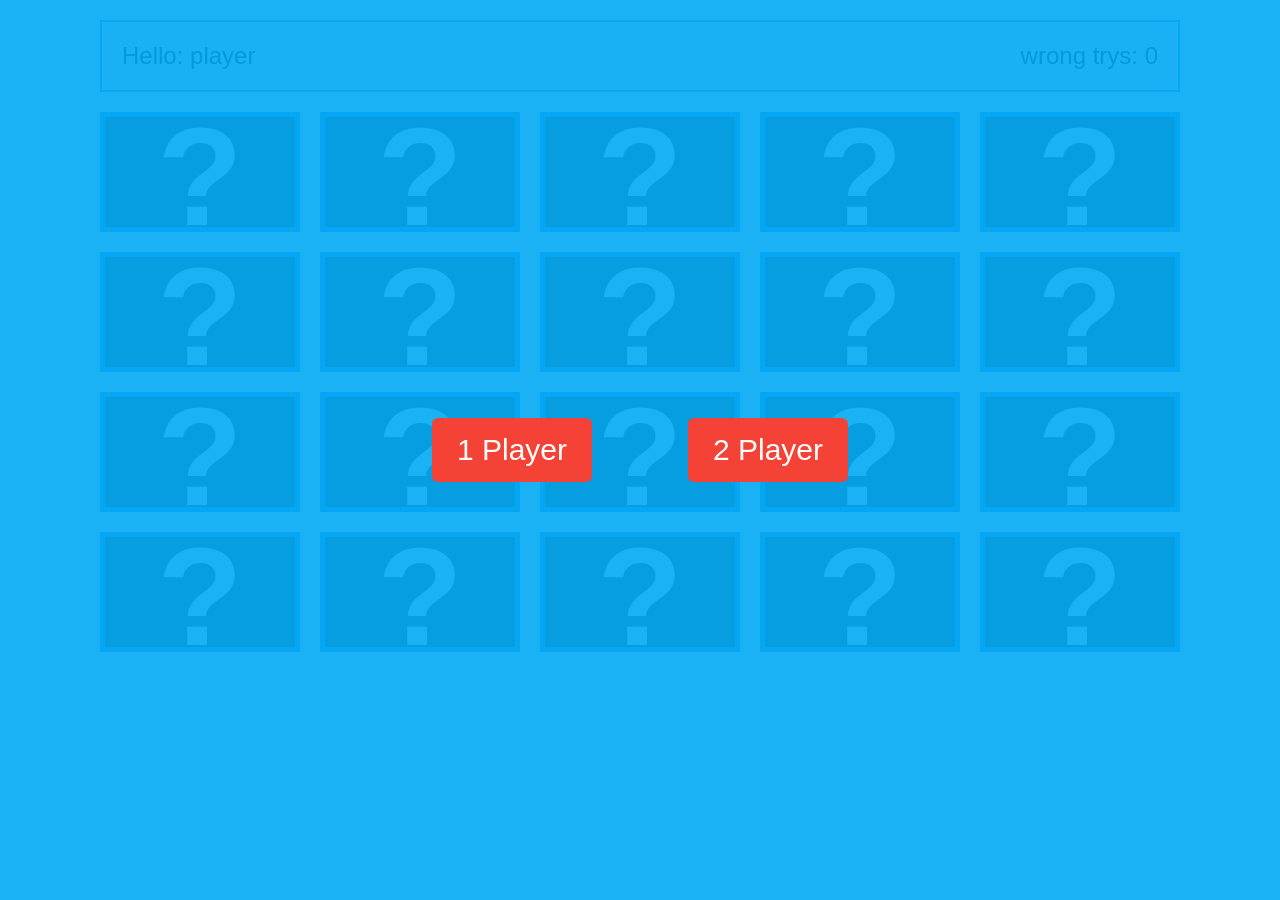
<file: index.html>
<!doctype html>
<html lang="en">
  <head>
    <meta charset="UTF-8" />
    <meta name="viewport" content="width=device-width, initial-scale=1.0" />
    <title>Memory Game</title>
    <link rel="stylesheet" href="style.css" />
  </head>
  <body>
    <div class="controles">
      <span class="pl1">1 Player</span>
      <span class="pl2">2 Player</span>
    </div>
    <div class="win">
      <span>You Won 🎉🎉</span>
    </div>
    <div class="info inf1">
      <div class="name">Hello: <span>player</span></div>
      <div class="trys">wrong trys: <span>0</span></div>
    </div>
    <div class="info inf2">
      <div class="name">Player(1) : <span>0</span></div>
      <div class="trys">Player(2) : <span>0</span></div>
    </div>
    <div class="game-blocks">
      <div class="block" data-imoji="sad">
        <div class="face front"></div>
        <div class="face back">
          <div class="pic">😞</div>
        </div>
      </div>
      <div class="block" data-imoji="sad">
        <div class="face front"></div>
        <div class="face back">
          <div class="pic">😞</div>
        </div>
      </div>
      <div class="block" data-imoji="happe">
        <div class="face front"></div>
        <div class="face back">
          <div class="pic">😁</div>
        </div>
      </div>
      <div class="block" data-imoji="happe">
        <div class="face front"></div>
        <div class="face back">
          <div class="pic">😁</div>
        </div>
      </div>
      <div class="block" data-imoji="Mone">
        <div class="face front"></div>
        <div class="face back">
          <div class="pic">🤑</div>
        </div>
      </div>
      <div class="block" data-imoji="Mone">
        <div class="face front"></div>
        <div class="face back">
          <div class="pic">🤑</div>
        </div>
      </div>
      <div class="block" data-imoji="Angre">
        <div class="face front"></div>
        <div class="face back">
          <div class="pic">😡</div>
        </div>
      </div>
      <div class="block" data-imoji="Angre">
        <div class="face front"></div>
        <div class="face back">
          <div class="pic">😡</div>
        </div>
      </div>
      <div class="block" data-imoji="Think">
        <div class="face front"></div>
        <div class="face back">
          <div class="pic">🤔</div>
        </div>
      </div>
      <div class="block" data-imoji="Think">
        <div class="face front"></div>
        <div class="face back">
          <div class="pic">🤔</div>
        </div>
      </div>
      <div class="block" data-imoji="sleep">
        <div class="face front"></div>
        <div class="face back">
          <div class="pic">😴</div>
        </div>
      </div>
      <div class="block" data-imoji="sleep">
        <div class="face front"></div>
        <div class="face back">
          <div class="pic">😴</div>
        </div>
      </div>
      <div class="block" data-imoji="Wow">
        <div class="face front"></div>
        <div class="face back">
          <div class="pic">😎</div>
        </div>
      </div>
      <div class="block" data-imoji="Wow">
        <div class="face front"></div>
        <div class="face back">
          <div class="pic">😎</div>
        </div>
      </div>
      <div class="block" data-imoji="yome">
        <div class="face front"></div>
        <div class="face back">
          <div class="pic">😋</div>
        </div>
      </div>
      <div class="block" data-imoji="yome">
        <div class="face front"></div>
        <div class="face back">
          <div class="pic">😋</div>
        </div>
      </div>
      <div class="block" data-imoji="game">
        <div class="face front"></div>
        <div class="face back">
          <div class="pic">🎮</div>
        </div>
      </div>
      <div class="block" data-imoji="game">
        <div class="face front"></div>
        <div class="face back">
          <div class="pic">🎮</div>
        </div>
      </div>
      <div class="block" data-imoji="zoro">
        <div class="face front"></div>
        <div class="face back">
          <div class="pic">🐱</div>
        </div>
      </div>
      <div class="block" data-imoji="zoro">
        <div class="face front"></div>
        <div class="face back">
          <div class="pic">🐱</div>
        </div>
      </div>
    </div>
    <script src="main.js"></script>
  </body>
</html>
</file>
<file: style.css>
* {
  box-sizing: border-box;
}
body {
  font-family: Arial, Helvetica, sans-serif;
}
.controles {
  position: fixed;
  left: 0;
  top: 0;
  width: 100%;
  height: 100%;
  z-index: 2;
  background-color: rgba(3, 169, 244, 0.9);
}
.controles span {
  position: absolute;

  transform: translate(-50%, -50%);
  color: #fff;
  background-color: #f44336;
  padding: 15px 25px;
  font-size: 30px;
  text-align: center;
  border-radius: 6px;
  cursor: pointer;
}
.controles .pl1 {
  left: 40%;
  top: 50%;
}
.controles .pl2 {
  left: 60%;
  top: 50%;
}
.info {
  width: 1080px;
  margin: 20px auto 0;
  background-color: #f6f6f6;
  padding: 20px;
  font-size: 24px;
  overflow: hidden;
  border: 2px solid #2196f3;
}
.info .name {
  float: left;
}
.info .trys {
  float: right;
}
.inf2 {
  display: none;
  z-index: 2;
  border-bottom: 2px solid #607d88;
  border-top: 2px solid #607d88;
  border-left: 4px solid #2196f3;
  border-right: 4px solid #de0000;
  border-radius: 15px;
}
.inf1 {
  display: block;
  z-index: 2;
}
.game-blocks {
  display: flex;
  width: 1100px;
  flex-wrap: wrap;
  margin: 20px auto;
}
.block {
  height: 120px;
  transition: All 0.5s;
  transform-style: preserve-3d;
  cursor: pointer;
  position: relative;
  flex: 1 0 200px;
  margin: 0 10px 20px;
    border: 5px solid #2196f3;

}
.front {
  background-color: #333;
  line-height: 120px;
}
.front::before {
  content: "?";
  color: #fff;
  font-size: 140px;
  font-weight: bold;
}
.back {
  background-color: #607d88;
  transform: rotatey(180deg);
}
.pic {
  display: flex;
  width: 140px;
  height: 50px;
  margin-top: 30px;
  align-items: center;
  justify-content: center;
  font-size: 60px;
}
.face {
  display: flex;
  position: absolute;
  width: 100%;
  height: 100%;
  text-align: center;
  backface-visibility: hidden;

  justify-content: center;
}
.flip {
  transform: rotateY(180deg);
}

.fliped {
  transform: rotateY(180deg);
}
.fliped1 {
  border-color: #2196f3;
}
.fliped2 {
  border-color: #de0000;
}
.turn {
  border-color: #de0000;
}
.stop {
  pointer-events: none;
}
.win {
  position: fixed;
  left: 0;
  top: 0;
  width: 100%;
  height: 100%;
  z-index: 2;
  display: none;
  background: rgba(3, 244, 99, 0.9);
}
.win span {
  position: absolute;
  left: 50%;
  top: 50%;
  transform: translate(-50%, -50%);
  color: #fff;
  background-color: #4400ff;
  padding: 15px 25px;
  font-size: 30px;
  text-align: center;
  border-radius: 6px;
  cursor: pointer;
}
</file>
